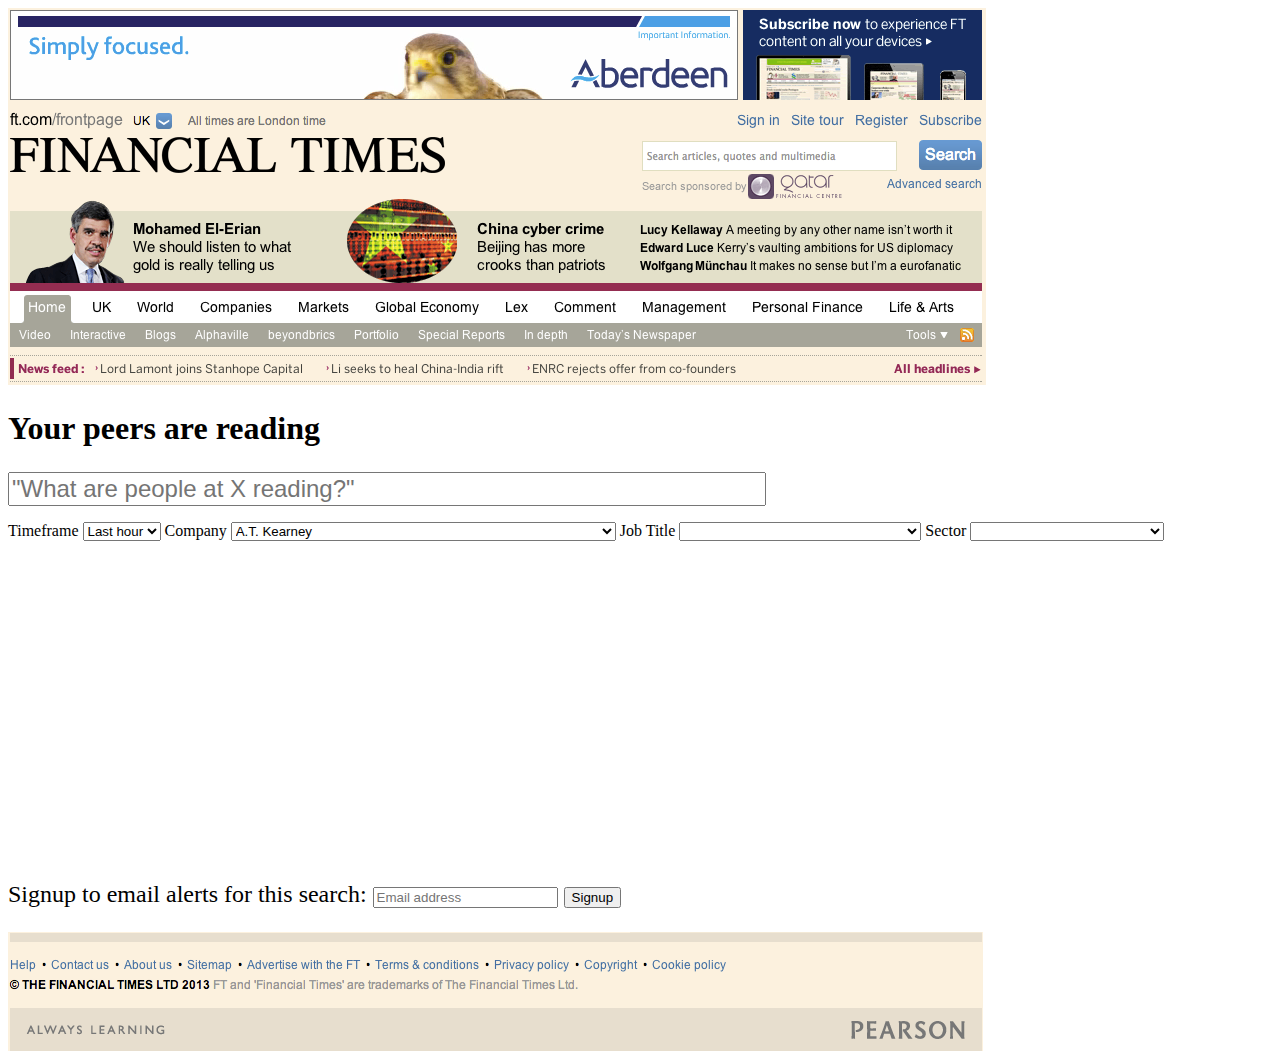
<file: webapp/src/main/webapp/teamDynamite.html>
<!DOCTYPE html>
<!--[if lt IE 7 ]><html lang="en" class="msie msie6"><![endif]-->
<!--[if IE 7 ]><html lang="en" class="msie msie7"><![endif]-->
<!--[if IE 8 ]><html lang="en" class="msie msie8"><![endif]-->
<!--[if IE 9 ]><html lang="en" class="msie msie9"><![endif]-->
<!--[if (gt IE 9)|!(IE)]><!--><html lang="en" xmlns="http://www.w3.org/1999/xhtml"><!--<![endif]-->
<head>
    <meta http-equiv="X-UA-Compatible" content="chrome=1" />
    <meta charset="UTF-8" />
    <title>World business, finance, and political news from the Financial Times - FT.com</title>
    <link rel='stylesheet' href='http://s1.ft-static.com/m/style/bd4ee473/bundles/core.css' media="all" />
    <link rel='stylesheet' href='http://s1.ft-static.com/m/style/2e48d707/bundles/nonArticle.css' media="all" />
    <link rel='stylesheet' href='css/hackday.css' media="all" />
    <link rel='stylesheet' href='js/timeline-2.4.2/timeline.css' media="all" />
    <link rel='stylesheet' href='js/chosen/chosen.css' media="all" />

    <!--script type="text/javascript" src="http://www.google.com/jsapi"></script-->
    <script src="js/jquery-2.0.0.min.js"></script>
    <script src="js/chosen/chosen.jquery.min.js"></script>
    <script src="js/timeline-2.4.2/timeline-min.js"></script>
    <script src="js/allpages.js"></script>
    <script src="js/dynamitepage.js"></script>
</head>
<body data-uid="4c499f12-4e94-11de-8d4c-00144feabdc0" class="nojs ">
<div class="dynamite clearfix container" id="page-container">
    <div id="signin-box">
        <h1>Sign-in as:</h1>
        <ul>
            <li><a href="javascript:// Sign-in as Deep thinker" id="signin-thinker">Tom Taylor</a> (Deep thinker)</li>
            <li><a href="javascript:// Sign-in as Functional user" id="signin-functional">Genevieve Guyot</a> (Functional user)</li>
            <li><a href="javascript:// Sign-in as Student" id="signin-student">Sarah Smith</a> (Student)</li>
        </ul>
    </div>
    <a id="signin-click"></a>
    <a href="./"><img src="images/header.png" alt="" id="header" /></a>




    <h1 id="dynamite_title">Your peers are reading</h1>
    <form id="filters">
        <p style="margin: 1em 0">
            <input id="speechinput" type="search" x-webkit-speech="x-webkit-speech" placeholder="&quot;What are people at X reading?&quot;" />
        </p>
        <p style="margin: 1em 0">
            <label>
                Timeframe
                <select class="chzn-select">
                    <option value="Last hour">Last hour</option>
                    <option value="Last day">Last day</option>
                </select>
            </label>

            <label>
                Company
                <select name="companyName" class="chzn-select">
                    <option value="A.T. Kearney">A.T. Kearney</option>
                    <option value="ACCA Members">ACCA Members</option>
                    <option value="Australian Open Access Project.">Australian Open Access Project.</option>
                    <option value="Bank of America">Bank of America</option>
                    <option value="Bank of England">Bank of England</option>
                    <option value="Brunel University">Brunel University</option>
                    <option value="Capital Group Companies">Capital Group Companies</option>
                    <option value="Cargill Incorporated">Cargill Incorporated</option>
                    <option value="Cass Business School">Cass Business School</option>
                    <option value="Central Bank of Ireland">Central Bank of Ireland</option>
                    <option value="Cerow Bundles">Cerow Bundles</option>
                    <option value="Citigroup">Citigroup</option>
                    <option value="Cleary Gottlieb">Cleary Gottlieb</option>
                    <option value="Council of the European Union">Council of the European Union</option>
                    <option value="Deloitte">Deloitte</option>
                    <option value="Deutsche Bank">Deutsche Bank</option>
                    <option value="DG Presidency, European Parliament">DG Presidency, European Parliament</option>
                    <option value="Edhec Business School - Trial">Edhec Business School - Trial</option>
                    <option value="ESADE Business School">ESADE Business School</option>
                    <option value="European Investment Bank (EIB)">European Investment Bank (EIB)</option>
                    <option value="Federal Reserve System">Federal Reserve System</option>
                    <option value="financial times">financial times</option>
                    <option value="Fitch Ratings">Fitch Ratings</option>
                    <option value="Foreign And Commonwealth Office">Foreign And Commonwealth Office</option>
                    <option value="Fortis">Fortis</option>
                    <option value="Freshfields Bruckhaus Deringer">Freshfields Bruckhaus Deringer</option>
                    <option value="ft">Financial Times</option>
                    <option value="FT Direct">FT Direct</option>
                    <option value="FT Direct Bundles">FT Direct Bundles</option>
                    <option value="FT Game">FT Game</option>
                    <option value="FT Hong Kong">FT Hong Kong</option>
                    <option value="ftfm hong kong">ftfm hong kong</option>
                    <option value="George Washington University">George Washington University</option>
                    <option value="Glasgow Caledonian University">Glasgow Caledonian University</option>
                    <option value="GlaxoSmithKline">GlaxoSmithKline</option>
                    <option value="Grant Thornton UK LLP">Grant Thornton UK LLP</option>
                    <option value="Guggenheim Partners, LLC">Guggenheim Partners, LLC</option>
                    <option value="Harvard University - Harvard Business School">Harvard University - Harvard Business School</option>
                    <option value="HEC Paris">HEC Paris</option>
                    <option value="HMRC">HMRC</option>
                    <option value="House of Commons Library">House of Commons Library</option>
                    <option value="HSBC">HSBC</option>
                    <option value="IE Business School">IE Business School</option>
                    <option value="IESE Business School">IESE Business School</option>
                    <option value="Imperial College">Imperial College</option>
                    <option value="Indian School of Business">Indian School of Business</option>
                    <option value="INSEAD">INSEAD</option>
                    <option value="Insight Exec1">Insight Exec1</option>
                    <option value="Insight Exec2">Insight Exec2</option>
                    <option value="Insight Exec3">Insight Exec3</option>
                    <option value="Inter-American Development Bank">Inter-American Development Bank</option>
                    <option value="International Monetary Fund/World Bank">International Monetary Fund/World Bank</option>
                    <option value="King&rsquo;s College London">King&rsquo;s College London</option>
                    <option value="KPMG Ireland">KPMG Ireland</option>
                    <option value="KPMG LLP">KPMG LLP</option>
                    <option value="linklaters">linklaters</option>
                    <option value="London Business School">London Business School</option>
                    <option value="London Metropolitan Business School">London Metropolitan Business School</option>
                    <option value="LOUGHBOROUGH UNIVERSITY">LOUGHBOROUGH UNIVERSITY</option>
                    <option value="Macquarie">Macquarie</option>
                    <option value="Man Group plc">Man Group plc</option>
                    <option value="Manchester Business School">Manchester Business School</option>
                    <option value="McGill University">McGill University</option>
                    <option value="Merrill Lynch">Merrill Lynch</option>
                    <option value="MIP Politecnico di Milano School of Management">MIP Politecnico di Milano School of Management</option>
                    <option value="morgan stanley">morgan stanley</option>
                    <option value="n/a">n/a</option>
                    <option value="Nanyang Technological University, Nanyang Business School">Nanyang Technological University, Nanyang Business School</option>
                    <option value="National University of Singapore, NUS Business School">National University of Singapore, NUS Business School</option>
                    <option value="Northern Trust Corporation">Northern Trust Corporation</option>
                    <option value="Norton Rose LLP">Norton Rose LLP</option>
                    <option value="Nottingham Trent University">Nottingham Trent University</option>
                    <option value="O2 Offer">O2 Offer</option>
                    <option value="OECD">OECD</option>
                    <option value="Oliver Wyman">Oliver Wyman</option>
                    <option value="open access test fall 05">open access test fall 05</option>
                    <option value="Oracle">Oracle</option>
                    <option value="PA Consulting">PA Consulting</option>
                    <option value="Pearson">Pearson</option>
                    <option value="Pearson Educaction University Offer">Pearson Educaction University Offer</option>
                    <option value="PFIZER">PFIZER</option>
                    <option value="PricewaterhouseCoopers">PricewaterhouseCoopers</option>
                    <option value="PwC">PwC</option>
                    <option value="QUALCOMM">QUALCOMM</option>
                    <option value="Regent&rsquo;s College">Regent&rsquo;s College</option>
                    <option value="Sciences Po">Sciences Po</option>
                    <option value="Shell">Shell</option>
                    <option value="Singapore Management University">Singapore Management University</option>
                    <option value="Skadden, Arps, Slate, Meagher &amp; Flom">Skadden, Arps, Slate, Meagher &amp; Flom</option>
                    <option value="Slaughter and May">Slaughter and May</option>
                    <option value="Standard Chartered Bank">Standard Chartered Bank</option>
                    <option value="The EBRD">The EBRD</option>
                    <option value="Thunderbird School of Global Management">Thunderbird School of Global Management</option>
                    <option value="UBS">UBS</option>
                    <option value="ubs ag">ubs ag</option>
                    <option value="Universita Luigi Bocconi">Universita Luigi Bocconi</option>
                    <option value="University College London">University College London</option>
                    <option value="University of Chicago">University of Chicago</option>
                    <option value="University of East London">University of East London</option>
                    <option value="University of Greenwich">University of Greenwich</option>
                    <option value="University of Newcastle">University of Newcastle</option>
                    <option value="University of Warwick, Business School">University of Warwick, Business School</option>
                    <option value="US Department Of Commerce">US Department Of Commerce</option>
                    <option value="US Department of the Treasury, Departmental Offices">US Department of the Treasury, Departmental Offices</option>
                    <option value="Villanova University">Villanova University</option>
                    <option value="White &amp; Case LLP">White &amp; Case LLP</option>
                    <option value="Zicklin School of Business BARUCH college">Zicklin School of Business BARUCH college</option>
                </select>
            </label>

            <label>
                Job Title
                <select name="positionName" class="chzn-select">
                    <option value=""></option>
                    <option value="Analyst">Analyst</option>
                    <option value="Associate">Associate</option>
                    <option value="Broker/Trader/Advisor">Broker/Trader/Advisor</option>
                    <option value="Business School Academic">Business School Academic</option>
                    <option value="CEO/president/Chairman">CEO/president/Chairman</option>
                    <option value="Consultant">Consultant</option>
                    <option value="Diplomat/Sen Govt Officer">Diplomat/Sen Govt Officer</option>
                    <option value="Editor">Editor</option>
                    <option value="Exec Mgmt (EVP/SVP/MD)">Exec Mgmt (EVP/SVP/MD)</option>
                    <option value="Gov&rsquo;t/Int&rsquo;l org official">Gov&rsquo;t/Int&rsquo;l org official</option>
                    <option value="Manager/Supervisor">Manager/Supervisor</option>
                    <option value="MBA Student">MBA Student</option>
                    <option value="Other">Other</option>
                    <option value="Other C Level (CFO/COO/CIO/CMO)">Other C Level (CFO/COO/CIO/CMO)</option>
                    <option value="Owner/Partner/Proprietor">Owner/Partner/Proprietor</option>
                    <option value="Politician/Government Minister">Politician/Government Minister</option>
                    <option value="Professional">Professional</option>
                    <option value="Programme/Project Manager">Programme/Project Manager</option>
                    <option value="Secretary/Treasurer">Secretary/Treasurer</option>
                    <option value="Senior Manager/Dept Head">Senior Manager/Dept Head</option>
                    <option value="Technical/Business Specialist">Technical/Business Specialist</option>
                    <option value="VP/Director">VP/Director</option>
                </select>
            </label>

            <label>
                Sector
                <select name="sectorName" class="chzn-select">
                    <option value=""></option>
                    <option value="Accountancy &amp; tax advisory">Accountancy &amp; tax advisory</option>
                    <option value="Aerospace &amp; defence">Aerospace &amp; defence</option>
                    <option value="Automobiles">Automobiles</option>
                    <option value="Banking">Banking</option>
                    <option value="Basic resources/mining">Basic resources/mining</option>
                    <option value="Chemicals">Chemicals</option>
                    <option value="Comms/Publishing/Media">Comms/Publishing/Media</option>
                    <option value="Consulting/business services">Consulting/business services</option>
                    <option value="Education/Academia">Education/Academia</option>
                    <option value="Energy/utilities">Energy/utilities</option>
                    <option value="Engineering/construction">Engineering/construction</option>
                    <option value="Financial services">Financial services</option>
                    <option value="Food &amp; beverages">Food &amp; beverages</option>
                    <option value="Fund/asset management">Fund/asset management</option>
                    <option value="Govt/public service/NGO">Govt/public service/NGO</option>
                    <option value="Health &amp; pharmaceuticals">Health &amp; pharmaceuticals</option>
                    <option value="Industrial goods &amp; services">Industrial goods &amp; services</option>
                    <option value="Insurance">Insurance</option>
                    <option value="IT/computing">IT/computing</option>
                    <option value="IT/Tech/Telecoms">IT/Tech/Telecoms</option>
                    <option value="Legal services">Legal services</option>
                    <option value="Media">Media</option>
                    <option value="N/A">N/A</option>
                    <option value="Oil/gas/mining">Oil/gas/mining</option>
                    <option value="Personal &amp; household goods">Personal &amp; household goods</option>
                    <option value="Property">Property</option>
                    <option value="Retail">Retail</option>
                    <option value="Telecommunications">Telecommunications</option>
                    <option value="Trade/import/export">Trade/import/export</option>
                    <option value="Transport/logistics">Transport/logistics</option>
                    <option value="Travel &amp; leisure">Travel &amp; leisure</option>
                </select>
            </label>
        </p>
    </form>

    <div id="timeline"></div>

    <form>
        <p style="margin: 1em 0; font-size:1.5em">Signup to email alerts for this search: <input type="email" placeholder="Email address" /> <input type="submit" value="Signup" /></p>
    </form>


    <img src="images/footer.png" alt="" />



</div>
</body>
</html>
</file>
<file: webapp/src/main/webapp/css/hackday.css>
#page-container {
    position: relative;
}
#signin-click {
    position: absolute;
    width: 80px;
    height: 30px;
    right: 195px;
    top: 95px;
}
#signin-box {
    display: none;
    position: absolute;
    width: 250px;
    right: 95px;
    top: 125px;
    background: #FFF;
    border: solid 2px #000;
    border-radius: 1em;
    padding: 2em;
}
.dynamite h1 {
    padding-bottom: 4px;
    font-size: 32px;
    line-height: 36px;
    font-family: Georgia,"Times New Roman",serif;
}
.contentSection .dynamite {
    margin: 2em 0;
    padding: 0.5em;
    border-top: 8px solid #e9decf;
}
.contentSection .dynamite h2 {
    font-size: 21px;
    line-height: 26px;
    font-family: Georgia,"Times New Roman",serif;
    margin: 0.5em 0 0.2em;
}
.contentSection .dynamite ul li {
    padding-left: 10px;
    background: url("http://im.ft-static.com/m/img/bullets/small-dot.gif") 0 6px no-repeat;
}
#dynamite_tag {
    z-index: 100;
    background: #000;
    color: #FFF;
    position: fixed;
    right: -1em;
    bottom: 100px;
    width: 250px;
    border: solid 5px #FFF;
    opacity: 0.8;
    border-radius: 0.5em;
    padding: 0.5em 1em 0.5em 0.5em;
}
#dynamite_tag a {
    color: #FFF;
    text-decoration: underline;
}
#dynamite_tag a:hover {
    color: #FFF;
    text-decoration: none;
}
#dynamite_tag h1 a {
    text-decoration: none;
}
#timeline {
    height: 300px;
}
.ft-timeline {
    background: #2e6e9e;
}
#speechinput {
    font-size: 1.5em;
    width: 60%;
}
.chzn-container.chzn-container-single {
    max-width: 300px !important;
}
</file>
<file: webapp/src/main/webapp/js/timeline-2.4.2/timeline.css>
div.timeline-frame {
    border: 1px solid #BEBEBE;
    overflow: hidden;
}

div.timeline-axis {
    border-color: #BEBEBE;
    border-width: 1px;
    border-top-style: solid;
}
div.timeline-axis-grid {
    border-left-style: solid;
    border-width: 1px;
}
div.timeline-axis-grid-minor {
    border-color: #e5e5e5;
}
div.timeline-axis-grid-major {
    border-color: #bfbfbf;
}
div.timeline-axis-text {
    color: #4D4D4D;
    padding: 3px;
    white-space: nowrap;
}

div.timeline-axis-text-minor {
}

div.timeline-axis-text-major {
}

div.timeline-event {
    color: #1A1A1A;
    border-color: #97B0F8;
    background-color: #D5DDF6;
    display: inline-block;
}

div.timeline-event-selected {
    border-color: #FFC200;
    background-color: #FFF785;
    z-index: 999;
}

div.timeline-event-cluster {
    /* TODO: use another color or pattern? */
    background: #97B0F8 url('img/cluster_bg.png');
    color: white;
}
div.timeline-event-cluster div.timeline-event-dot {
    border-color: #D5DDF6;
}

div.timeline-event-box {
    text-align: center;
    border-style: solid;
    border-width: 1px;
    border-radius: 5px;
    -moz-border-radius: 5px; /* For Firefox 3.6 and older */
}

div.timeline-event-dot {
    border-style: solid;
    border-width: 5px;
    border-radius: 5px;
    -moz-border-radius: 5px;  /* For Firefox 3.6 and older */
}

div.timeline-event-range {
    border-style: solid;
    border-width: 1px;
    border-radius: 2px;
    -moz-border-radius: 2px;  /* For Firefox 3.6 and older */
}

div.timeline-event-range-drag-left {
    cursor: w-resize;
    z-index: 1000;
}

div.timeline-event-range-drag-right {
    cursor: e-resize;
    z-index: 1000;
}


div.timeline-event-line {
    border-left-width: 1px;
    border-left-style: solid;
}

div.timeline-event-content {
    margin: 5px;
    white-space: nowrap;
    overflow: hidden;
}

div.timeline-groups-axis {
    border-color: #BEBEBE;
    border-width: 1px;
}
div.timeline-groups-text {
    color: #4D4D4D;
    padding-left: 10px;
    padding-right: 10px;
}

div.timeline-currenttime {
    background-color: #FF7F6E;
    width: 2px;
}

div.timeline-customtime {
    background-color: #6E94FF;
    width: 2px;
    cursor: move;
}

div.timeline-navigation {
    font-family: arial;
    font-size: 20px;
    font-weight: bold;
    color: gray;

    border: 1px solid #BEBEBE;
    background-color: #F5F5F5;
    border-radius: 2px;
    -moz-border-radius: 2px;  /* For Firefox 3.6 and older */
}

div.timeline-navigation-new, div.timeline-navigation-delete,
div.timeline-navigation-zoom-in,  div.timeline-navigation-zoom-out,
div.timeline-navigation-move-left, div.timeline-navigation-move-right {
    cursor: pointer;
    padding: 10px 10px;
    float: left;
    text-decoration: none;
    border-color: #BEBEBE; /* border is used for the separator between new and navigation buttons */

    width: 16px;
    height: 16px;
}

div.timeline-navigation-new {
    background: url('img/16/new.png') no-repeat center;
}

div.timeline-navigation-delete {
    padding: 0px;
    padding-left: 5px;
    background: url('img/16/delete.png') no-repeat center;
}

div.timeline-navigation-zoom-in {
    background: url('img/16/zoomin.png') no-repeat center;
}

div.timeline-navigation-zoom-out {
    background: url('img/16/zoomout.png') no-repeat center;
}

div.timeline-navigation-move-left {
    background: url('img/16/moveleft.png') no-repeat center;
}

div.timeline-navigation-move-right {
    background: url('img/16/moveright.png') no-repeat center;
}
</file>
<file: webapp/src/main/webapp/js/chosen/chosen.css>
/* @group Base */
.chzn-container {
  font-size: 13px;
  position: relative;
  display: inline-block;
  vertical-align: middle;
  zoom: 1;
  *display: inline;
}
.chzn-container .chzn-drop {
  background: #fff;
  border: 1px solid #aaa;
  border-top: 0;
  position: absolute;
  top: 100%;
  left: -9999px;
  -webkit-box-shadow: 0 4px 5px rgba(0,0,0,.15);
  -moz-box-shadow   : 0 4px 5px rgba(0,0,0,.15);
  box-shadow        : 0 4px 5px rgba(0,0,0,.15);
  z-index: 1010;
  width: 100%;
  -moz-box-sizing   : border-box;
  -ms-box-sizing    : border-box;
  -webkit-box-sizing: border-box;
  -khtml-box-sizing : border-box;
  box-sizing        : border-box;
}

.chzn-container.chzn-with-drop .chzn-drop {
  left: 0;
}

/* @end */

/* @group Single Chosen */
.chzn-container-single .chzn-single {
  background-color: #ffffff;
  filter: progid:DXImageTransform.Microsoft.gradient( startColorstr='#ffffff', endColorstr='#eeeeee', GradientType=0 );   
  background-image: -webkit-gradient(linear, 0 0, 0 100%, color-stop(20%, #ffffff), color-stop(50%, #f6f6f6), color-stop(52%, #eeeeee), color-stop(100%, #f4f4f4));
  background-image: -webkit-linear-gradient(top, #ffffff 20%, #f6f6f6 50%, #eeeeee 52%, #f4f4f4 100%);
  background-image: -moz-linear-gradient(top, #ffffff 20%, #f6f6f6 50%, #eeeeee 52%, #f4f4f4 100%);
  background-image: -o-linear-gradient(top, #ffffff 20%, #f6f6f6 50%, #eeeeee 52%, #f4f4f4 100%);
  background-image: linear-gradient(#ffffff 20%, #f6f6f6 50%, #eeeeee 52%, #f4f4f4 100%); 
  -webkit-border-radius: 5px;
  -moz-border-radius   : 5px;
  border-radius        : 5px;
  -moz-background-clip   : padding;
  -webkit-background-clip: padding-box;
  background-clip        : padding-box;
  border: 1px solid #aaaaaa;
  -webkit-box-shadow: 0 0 3px #ffffff inset, 0 1px 1px rgba(0,0,0,0.1);
  -moz-box-shadow   : 0 0 3px #ffffff inset, 0 1px 1px rgba(0,0,0,0.1);
  box-shadow        : 0 0 3px #ffffff inset, 0 1px 1px rgba(0,0,0,0.1);
  display: block;
  overflow: hidden;
  white-space: nowrap;
  position: relative;
  height: 23px;
  line-height: 24px;
  padding: 0 0 0 8px;
  color: #444444;
  text-decoration: none;
}
.chzn-container-single .chzn-default {
  color: #999;
}
.chzn-container-single .chzn-single span {
  margin-right: 26px;
  display: block;
  overflow: hidden;
  white-space: nowrap;
  -o-text-overflow: ellipsis;
  -ms-text-overflow: ellipsis;
  text-overflow: ellipsis;
}
.chzn-container-single .chzn-single abbr {
  display: block;
  position: absolute;
  right: 26px;
  top: 6px;
  width: 12px;
  height: 12px;
  font-size: 1px;
  background: url('chosen-sprite.png') -42px 1px no-repeat;
}
.chzn-container-single .chzn-single abbr:hover {
  background-position: -42px -10px;
}
.chzn-container-single.chzn-disabled .chzn-single abbr:hover {
  background-position: -42px -10px;
}
.chzn-container-single .chzn-single div {
  position: absolute;
  right: 0;
  top: 0;
  display: block;
  height: 100%;
  width: 18px;
}
.chzn-container-single .chzn-single div b {
  background: url('chosen-sprite.png') no-repeat 0px 2px;
  display: block;
  width: 100%;
  height: 100%;
}
.chzn-container-single .chzn-search {
  padding: 3px 4px;
  position: relative;
  margin: 0;
  white-space: nowrap;
  z-index: 1010;
}
.chzn-container-single .chzn-search input {
  background: #fff url('chosen-sprite.png') no-repeat 100% -20px;
  background: url('chosen-sprite.png') no-repeat 100% -20px, -webkit-gradient(linear, 0 0, 0 100%, color-stop(1%, #eeeeee), color-stop(15%, #ffffff));
  background: url('chosen-sprite.png') no-repeat 100% -20px, -webkit-linear-gradient(top, #eeeeee 1%, #ffffff 15%);
  background: url('chosen-sprite.png') no-repeat 100% -20px, -moz-linear-gradient(top, #eeeeee 1%, #ffffff 15%);
  background: url('chosen-sprite.png') no-repeat 100% -20px, -o-linear-gradient(top, #eeeeee 1%, #ffffff 15%);
  background: url('chosen-sprite.png') no-repeat 100% -20px, linear-gradient(#eeeeee 1%, #ffffff 15%);
  margin: 1px 0;
  padding: 4px 20px 4px 5px;
  outline: 0;
  border: 1px solid #aaa;
  font-family: sans-serif;
  font-size: 1em;
  width: 100%;
  -moz-box-sizing   : border-box;
  -ms-box-sizing    : border-box;
  -webkit-box-sizing: border-box;
  -khtml-box-sizing : border-box;
  box-sizing        : border-box;
}
.chzn-container-single .chzn-drop {
  margin-top: -1px;
  -webkit-border-radius: 0 0 4px 4px;
  -moz-border-radius   : 0 0 4px 4px;
  border-radius        : 0 0 4px 4px;
  -moz-background-clip   : padding;
  -webkit-background-clip: padding-box;
  background-clip        : padding-box;
}
.chzn-container-single-nosearch .chzn-search {
  position: absolute;
  left: -9999px;
}
/* @end */

/* @group Multi Chosen */
.chzn-container-multi .chzn-choices {
  background-color: #fff;
  background-image: -webkit-gradient(linear, 0 0, 0 100%, color-stop(1%, #eeeeee), color-stop(15%, #ffffff));
  background-image: -webkit-linear-gradient(top, #eeeeee 1%, #ffffff 15%);
  background-image: -moz-linear-gradient(top, #eeeeee 1%, #ffffff 15%);
  background-image: -o-linear-gradient(top, #eeeeee 1%, #ffffff 15%);
  background-image: linear-gradient(#eeeeee 1%, #ffffff 15%);
  border: 1px solid #aaa;
  margin: 0;
  padding: 0;
  cursor: text;
  overflow: hidden;
  height: auto !important;
  height: 1%;
  position: relative;
  width: 100%;
  -moz-box-sizing   : border-box;
  -ms-box-sizing    : border-box;
  -webkit-box-sizing: border-box;
  -khtml-box-sizing : border-box;
  box-sizing        : border-box;
}
.chzn-container-multi .chzn-choices li {
  float: left;
  list-style: none;
}
.chzn-container-multi .chzn-choices .search-field {
  white-space: nowrap;
  margin: 0;
  padding: 0;
}
.chzn-container-multi .chzn-choices .search-field input {
  color: #666;
  background: transparent !important;
  border: 0 !important;
  font-family: sans-serif;
  font-size: 100%;
  height: 15px;
  padding: 5px;
  margin: 1px 0;
  outline: 0;
  -webkit-box-shadow: none;
  -moz-box-shadow   : none;
  box-shadow        : none;
}
.chzn-container-multi .chzn-choices .search-field .default {
  color: #999;
}
.chzn-container-multi .chzn-choices .search-choice {
  -webkit-border-radius: 3px;
  -moz-border-radius   : 3px;
  border-radius        : 3px;
  -moz-background-clip   : padding;
  -webkit-background-clip: padding-box;
  background-clip        : padding-box;
  background-color: #e4e4e4;
  filter: progid:DXImageTransform.Microsoft.gradient( startColorstr='#f4f4f4', endColorstr='#eeeeee', GradientType=0 ); 
  background-image: -webkit-gradient(linear, 0 0, 0 100%, color-stop(20%, #f4f4f4), color-stop(50%, #f0f0f0), color-stop(52%, #e8e8e8), color-stop(100%, #eeeeee));
  background-image: -webkit-linear-gradient(top, #f4f4f4 20%, #f0f0f0 50%, #e8e8e8 52%, #eeeeee 100%);
  background-image: -moz-linear-gradient(top, #f4f4f4 20%, #f0f0f0 50%, #e8e8e8 52%, #eeeeee 100%);
  background-image: -o-linear-gradient(top, #f4f4f4 20%, #f0f0f0 50%, #e8e8e8 52%, #eeeeee 100%);
  background-image: linear-gradient(#f4f4f4 20%, #f0f0f0 50%, #e8e8e8 52%, #eeeeee 100%); 
  -webkit-box-shadow: 0 0 2px #ffffff inset, 0 1px 0 rgba(0,0,0,0.05);
  -moz-box-shadow   : 0 0 2px #ffffff inset, 0 1px 0 rgba(0,0,0,0.05);
  box-shadow        : 0 0 2px #ffffff inset, 0 1px 0 rgba(0,0,0,0.05);
  color: #333;
  border: 1px solid #aaaaaa;
  line-height: 13px;
  padding: 3px 20px 3px 5px;
  margin: 3px 0 3px 5px;
  position: relative;
  cursor: default;
}
.chzn-container-multi .chzn-choices .search-choice.search-choice-disabled {
  background-color: #e4e4e4;
  filter: progid:DXImageTransform.Microsoft.gradient( startColorstr='#f4f4f4', endColorstr='#eeeeee', GradientType=0 );
  background-image: -webkit-gradient(linear, 0% 0%, 0% 100%, color-stop(20%, #f4f4f4), color-stop(50%, #f0f0f0), color-stop(52%, #e8e8e8), color-stop(100%, #eeeeee));
  background-image: -webkit-linear-gradient(top, #f4f4f4 20%, #f0f0f0 50%, #e8e8e8 52%, #eeeeee 100%);
  background-image: -moz-linear-gradient(top, #f4f4f4 20%, #f0f0f0 50%, #e8e8e8 52%, #eeeeee 100%);
  background-image: -o-linear-gradient(top, #f4f4f4 20%, #f0f0f0 50%, #e8e8e8 52%, #eeeeee 100%);
  background-image: -ms-linear-gradient(top, #f4f4f4 20%, #f0f0f0 50%, #e8e8e8 52%, #eeeeee 100%);
  background-image: linear-gradient(top, #f4f4f4 20%, #f0f0f0 50%, #e8e8e8 52%, #eeeeee 100%);
  color: #666;
  border: 1px solid #cccccc;
  padding-right: 5px;
}
.chzn-container-multi .chzn-choices .search-choice-focus {
  background: #d4d4d4;
}
.chzn-container-multi .chzn-choices .search-choice .search-choice-close {
  display: block;
  position: absolute;
  right: 3px;
  top: 4px;
  width: 12px;
  height: 12px;
  font-size: 1px;
  background: url('chosen-sprite.png') -42px 1px no-repeat;
}
.chzn-container-multi .chzn-choices .search-choice .search-choice-close:hover {
  background-position: -42px -10px;
}
.chzn-container-multi .chzn-choices .search-choice-focus .search-choice-close {
  background-position: -42px -10px;
}
/* @end */

/* @group Results */
.chzn-container .chzn-results {
  margin: 0 4px 4px 0;
  max-height: 240px;
  padding: 0 0 0 4px;
  position: relative;
  overflow-x: hidden;
  overflow-y: auto;
  -webkit-overflow-scrolling: touch;
}
.chzn-container-multi .chzn-results {
  margin: 0;
  padding: 0;
}
.chzn-container .chzn-results li {
  display: none;
  line-height: 15px;
  padding: 5px 6px;
  margin: 0;
  list-style: none;
}
.chzn-container .chzn-results .active-result {
  cursor: pointer;
  display: list-item;
}
.chzn-container .chzn-results .highlighted {
  background-color: #3875d7;
  filter: progid:DXImageTransform.Microsoft.gradient( startColorstr='#3875d7', endColorstr='#2a62bc', GradientType=0 );  
  background-image: -webkit-gradient(linear, 0 0, 0 100%, color-stop(20%, #3875d7), color-stop(90%, #2a62bc));
  background-image: -webkit-linear-gradient(top, #3875d7 20%, #2a62bc 90%);
  background-image: -moz-linear-gradient(top, #3875d7 20%, #2a62bc 90%);
  background-image: -o-linear-gradient(top, #3875d7 20%, #2a62bc 90%);
  background-image: linear-gradient(#3875d7 20%, #2a62bc 90%);
  color: #fff;
}
.chzn-container .chzn-results li em {
  background: #feffde;
  font-style: normal;
}
.chzn-container .chzn-results .highlighted em {
  background: transparent;
}
.chzn-container .chzn-results .no-results {
  background: #f4f4f4;
  display: list-item;
}
.chzn-container .chzn-results .group-result {
  cursor: default;
  color: #999;
  font-weight: bold;
}
.chzn-container .chzn-results .group-option {
  padding-left: 15px;
}
.chzn-container-multi .chzn-drop .result-selected {
  display: none;
}
.chzn-container .chzn-results-scroll {
  background: white;
  margin: 0 4px;
  position: absolute;
  text-align: center;
  width: 321px; /* This should by dynamic with js */
  z-index: 1;
}
.chzn-container .chzn-results-scroll span {
  display: inline-block;
  height: 17px;
  text-indent: -5000px;
  width: 9px;
}
.chzn-container .chzn-results-scroll-down {
  bottom: 0;
}
.chzn-container .chzn-results-scroll-down span {
  background: url('chosen-sprite.png') no-repeat -4px -3px;
}
.chzn-container .chzn-results-scroll-up span {
  background: url('chosen-sprite.png') no-repeat -22px -3px;
}
/* @end */

/* @group Active  */
.chzn-container-active .chzn-single {
  -webkit-box-shadow: 0 0 5px rgba(0,0,0,.3);
  -moz-box-shadow   : 0 0 5px rgba(0,0,0,.3);
  box-shadow        : 0 0 5px rgba(0,0,0,.3);
  border: 1px solid #5897fb;
}
.chzn-container-active.chzn-with-drop .chzn-single {
  border: 1px solid #aaa;
  -webkit-box-shadow: 0 1px 0 #fff inset;
  -moz-box-shadow   : 0 1px 0 #fff inset;
  box-shadow        : 0 1px 0 #fff inset;
  background-color: #eee;
  filter: progid:DXImageTransform.Microsoft.gradient( startColorstr='#eeeeee', endColorstr='#ffffff', GradientType=0 );
  background-image: -webkit-gradient(linear, 0 0, 0 100%, color-stop(20%, #eeeeee), color-stop(80%, #ffffff));
  background-image: -webkit-linear-gradient(top, #eeeeee 20%, #ffffff 80%);
  background-image: -moz-linear-gradient(top, #eeeeee 20%, #ffffff 80%);
  background-image: -o-linear-gradient(top, #eeeeee 20%, #ffffff 80%);
  background-image: linear-gradient(#eeeeee 20%, #ffffff 80%);
  -webkit-border-bottom-left-radius : 0;
  -webkit-border-bottom-right-radius: 0;
  -moz-border-radius-bottomleft : 0;
  -moz-border-radius-bottomright: 0;
  border-bottom-left-radius : 0;
  border-bottom-right-radius: 0;
}
.chzn-container-active.chzn-with-drop .chzn-single div {
  background: transparent;
  border-left: none;
}
.chzn-container-active.chzn-with-drop .chzn-single div b {
  background-position: -18px 2px;
}
.chzn-container-active .chzn-choices {
  -webkit-box-shadow: 0 0 5px rgba(0,0,0,.3);
  -moz-box-shadow   : 0 0 5px rgba(0,0,0,.3);
  box-shadow        : 0 0 5px rgba(0,0,0,.3);
  border: 1px solid #5897fb;
}
.chzn-container-active .chzn-choices .search-field input {
  color: #111 !important;
}
/* @end */

/* @group Disabled Support */
.chzn-disabled {
  cursor: default;
  opacity:0.5 !important;
}
.chzn-disabled .chzn-single {
  cursor: default;
}
.chzn-disabled .chzn-choices .search-choice .search-choice-close {
  cursor: default;
}

/* @group Right to Left */
.chzn-rtl { text-align: right; }
.chzn-rtl .chzn-single { padding: 0 8px 0 0; overflow: visible; }
.chzn-rtl .chzn-single span { margin-left: 26px; margin-right: 0; direction: rtl; }

.chzn-rtl .chzn-single div { left: 3px; right: auto; }
.chzn-rtl .chzn-single abbr {
  left: 26px;
  right: auto;
}
.chzn-rtl .chzn-choices .search-field input { direction: rtl; }
.chzn-rtl .chzn-choices li { float: right; }
.chzn-rtl .chzn-choices .search-choice { padding: 3px 5px 3px 19px; margin: 3px 5px 3px 0; }
.chzn-rtl .chzn-choices .search-choice .search-choice-close { left: 4px; right: auto; }
.chzn-rtl .chzn-search { left: 9999px; }
.chzn-rtl.chzn-with-drop .chzn-search { left: 0px; }
.chzn-rtl .chzn-drop { left: 9999px; }
.chzn-rtl.chzn-container-single .chzn-results { margin: 0 0 4px 4px; padding: 0 4px 0 0; }
.chzn-rtl .chzn-results .group-option { padding-left: 0; padding-right: 15px; }
.chzn-rtl.chzn-container-active.chzn-with-drop .chzn-single div { border-right: none; }
.chzn-rtl .chzn-search input {
  background: #fff url('chosen-sprite.png') no-repeat -30px -20px;
  background: url('chosen-sprite.png') no-repeat -30px -20px, -webkit-gradient(linear, 0 0, 0 100%, color-stop(1%, #eeeeee), color-stop(15%, #ffffff));
  background: url('chosen-sprite.png') no-repeat -30px -20px, -webkit-linear-gradient(top, #eeeeee 1%, #ffffff 15%);  
  background: url('chosen-sprite.png') no-repeat -30px -20px, -moz-linear-gradient(top, #eeeeee 1%, #ffffff 15%);
  background: url('chosen-sprite.png') no-repeat -30px -20px, -o-linear-gradient(top, #eeeeee 1%, #ffffff 15%);
  background: url('chosen-sprite.png') no-repeat -30px -20px, linear-gradient(#eeeeee 1%, #ffffff 15%);
  padding: 4px 5px 4px 20px;
  direction: rtl;
}
.chzn-container-single.chzn-rtl .chzn-single div b {
  background-position: 6px 2px;
}
.chzn-container-single.chzn-rtl.chzn-with-drop .chzn-single div b {
  background-position: -12px 2px;
}
/* @end */

/* @group Retina compatibility */
@media only screen and (-webkit-min-device-pixel-ratio: 2), only screen and (min-resolution: 144dpi)  {
  .chzn-rtl .chzn-search input, .chzn-container-single .chzn-single abbr, .chzn-container-single .chzn-single div b, .chzn-container-single .chzn-search input, .chzn-container-multi .chzn-choices .search-choice .search-choice-close, .chzn-container .chzn-results-scroll-down span, .chzn-container .chzn-results-scroll-up span {
      background-image: url('chosen-sprite@2x.png') !important;
      background-repeat: no-repeat !important;
      background-size: 52px 37px !important;
  }
}
/* @end */
</file>
